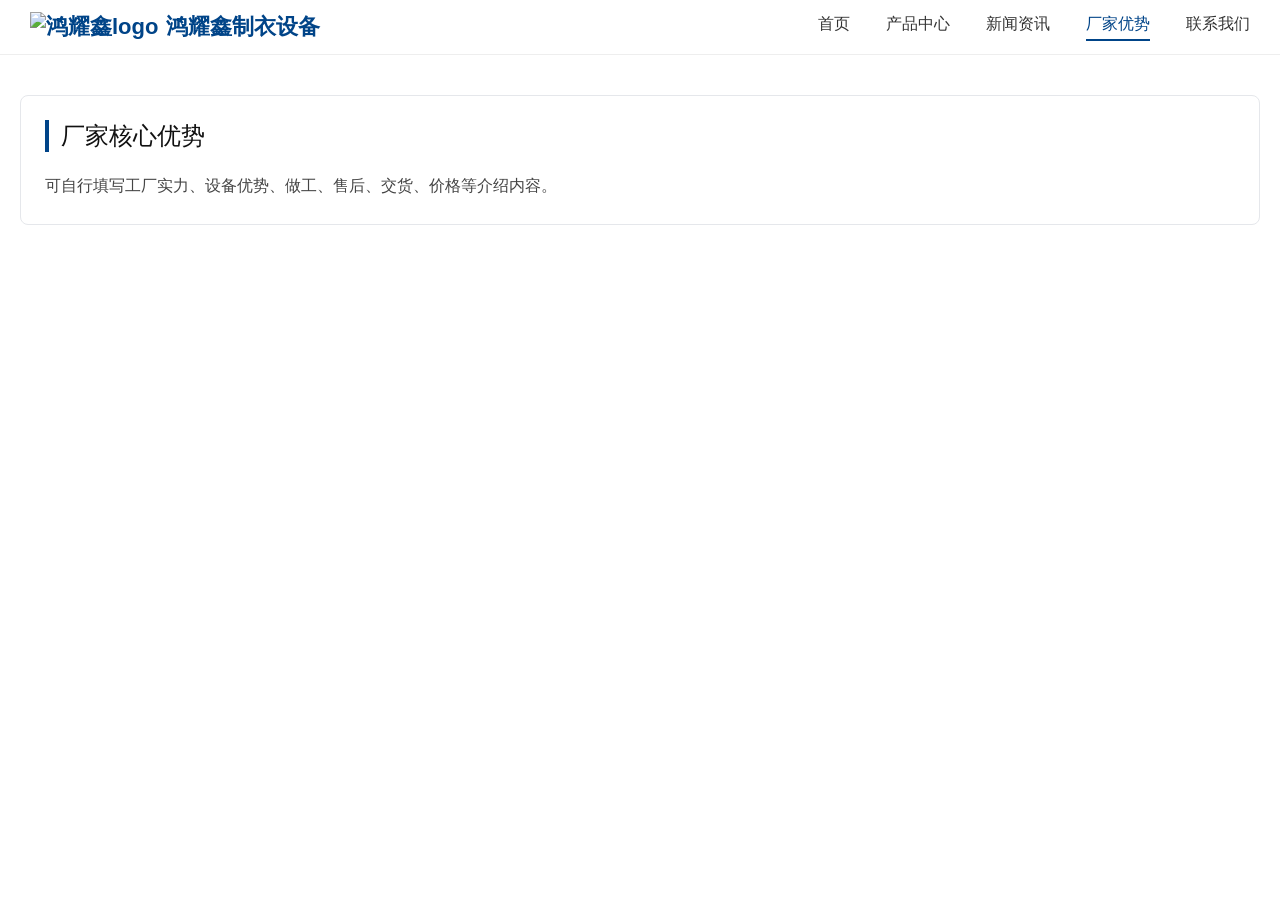
<file: advantage.html>
<!DOCTYPE html>
<html lang="zh-CN">
<head>
    <meta charset="UTF-8">
    <meta name="viewport" content="width=device-width, initial-scale=1.0">
    <title>厂家优势 | 鸿耀鑫制衣设备</title>
    <style>
        * {
            margin: 0;
            padding: 0;
            box-sizing: border-box;
            font-family: "Microsoft Yahei", sans-serif;
        }
        header {
            display: flex;
            justify-content: space-between;
            align-items: center;
            padding: 12px 30px;
            border-bottom: 1px solid #eee;
        }
        .logo-area {
            display: flex;
            align-items: center;
            gap: 8px;
            font-size: 22px;
            font-weight: bold;
            color: #004488;
        }
        .nav-list {
            display: flex;
            gap: 36px;
            font-size: 16px;
        }
        .nav-list a {
            color: #333;
            text-decoration: none;
        }
        .nav-list a.active {
            color: #004488;
            border-bottom: 2px solid #004488;
            padding-bottom: 4px;
        }
        .container {
            max-width: 1400px;
            margin: 40px auto;
            padding: 0 20px;
        }
        .card {
            background: #fff;
            border-radius: 8px;
            border: 1px solid #e5e7eb;
            padding: 24px;
            margin-bottom:20px;
        }
        .card-title {
            font-size: 24px;
            border-left: 4px solid #004488;
            padding-left: 12px;
            margin-bottom: 20px;
            color: #111;
        }
    </style>
</head>
<body>
<header>
    <div class="logo-area">
        <img alt="鸿耀鑫logo">
        鸿耀鑫制衣设备
    </div>
    <div class="nav-list">
        <a href="index.html">首页</a>
        <a href="product.html">产品中心</a>
        <a href="news.html">新闻资讯</a>
        <a href="advantage.html" class="active">厂家优势</a>
        <a href="contact.html">联系我们</a>
    </div>
</header>

<div class="container">
    <div class="card">
        <div class="card-title">厂家核心优势</div>
        <p style="line-height:28px;font-size:16px;color:#444;">
可自行填写工厂实力、设备优势、做工、售后、交货、价格等介绍内容。
        </p>
    </div>
</div>

</body>
</html>
</file>
